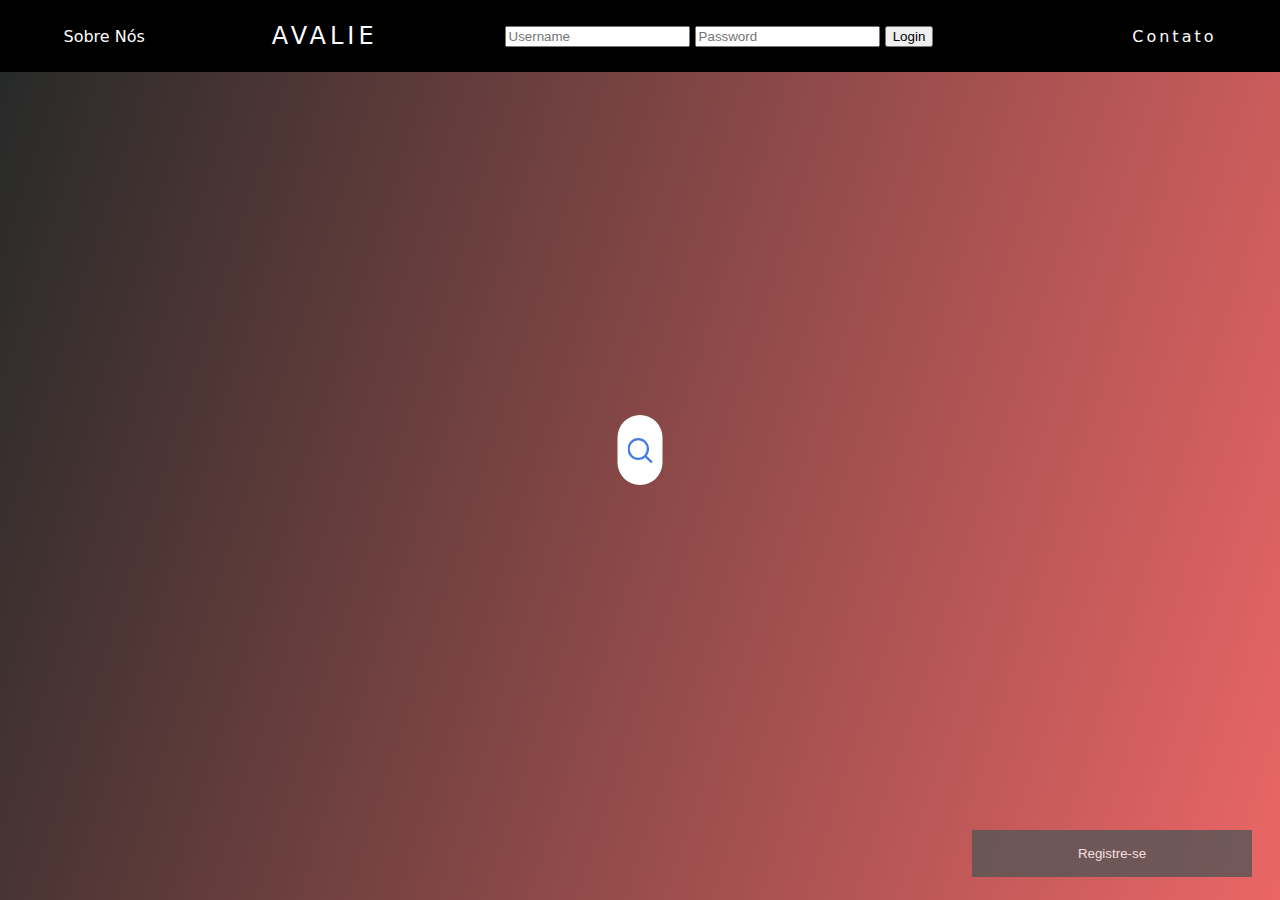
<file: do zero/index.html>
<!DOCTYPE html>
<html lang="en">
<head>
    <meta charset="UTF-8">
    <meta http-equiv="X-UA-Compatible" content="IE=edge">
    <meta name="viewport" content="width=device-width, initial-scale=1.0">
    <title>Document</title>
    <link rel="stylesheet" href="style.css">
</head>
<body>
    
   <header>
       <nav>
           <a href="index2.html">Sobre Nós</a>
           <a class="logo" href="">AVALIE</a>
           <!-- <div class="mobile-menu"> 
               <div class="line1"></div>
               <div class="line2"></div>
               <div class="line3"></div>
           </div> -->

           <div class="topnav">
            
            <div class="login-container">
              <form action="/action_page.php">
                <input type="text" placeholder="Username" name="username">
                <input type="text" placeholder="Password" name="psw">
                <button type="submit">Login</button>
              </form>
            </div>
          </div>



           <ul class="nav-list">
               <li>Contato</li> 
           </ul>
       </nav>
   </header>

    <div class="search-box">
        <input type="text" class="search-text"  placeholder="Pesquisar...">
        <a class="search-btn"></a>
            <img class="loupe-blue" src="loupe-blue.svg" alt="" width="25px" height="25px">
            <img class="loupe-white "src="loupe-white.svg" alt="" width="25px" height="25px">
        </a>
    </div>

    <button class="open-button" onclick="openForm()">Registre-se</button>
    
    

<div class="form-popup" id="myForm">
  <form action="/action_page.php" class="form-container">
    <h1>Crie sua conta</h1>

    <label for="email"><b>Email</b></label>
    <input type="text" placeholder="Enter Email" name="email" required>

    <label for="psw"><b>Senha</b></label>
    <input type="password" placeholder="Enter Password" name="psw" required>

    <button type="submit" class="btn">Login</button>
    <button type="button" class="btn cancel" onclick="closeForm()">Close</button>
  </form>
</div>
<script>
    function openForm() {
      document.getElementById("myForm").style.display = "block";
    }
    
    function closeForm() {
      document.getElementById("myForm").style.display = "none";
    }
    </script>
</body>
</html>
</file>
<file: do zero/style.css>
a {
    color: #fff;
    text-decoration: none;
    transition: 0.3s;

}

a:hover {
    opacity: 0.7;
}

.logo {
    font-size: 24px;
    text-transform: uppercase;
    letter-spacing: 4px;
}

nav {
    display: flex;
    justify-content: space-around;
    align-items: center;
    font-family: system-ui, Arial, Helvetica, Arial, sans-serif;
    background: #000000;
    height: 8vh;
}

.nav-list {
    list-style: none;
    display: flex;
    color: #fff;
}

.nav-list li {
    letter-spacing: 3px;
    margin-left: 32px;

}

/*.mobile-menu {
    display: none;
    cursor: pointer;
}*/

/*.mobile-menu div {
    width: 32px;
    height: 2px;
    background: #fff;
    margin: 8px;
} */

@media (max-width: 999px) {
    body {
        overflow-x: hidden;
    }
    .nav-list {
        position: absolute;
        top: 8vh;
        right: 0;
        width: 50vw;
        height: 92vh;
        background: #eb6666;
        flex-direction: column;
        align-items: center;
        justify-content: space-around;
        transform: translateX(100%);
    }
}
*/
/*.nav-list li {
    margin-left: 0;
    opacity: 0;
}*/

/*.mobile-menu {
    display: block;
}
*/
.nav-list.active {
    transform: translateX(0);
}

body {
    margin: 0;
    height: 100vh;
    width: 100wh;
    background: linear-gradient(287.56deg, #eb6666 0%, #242928 100%);
}

.search-box {
    position: absolute;
    top: 50%;
    left: 50%;
    transform: translate(-50%, -50%);

    background-color: #fff;
    height: 50px;
    padding: 10px;
    border-radius: 40px;

    display: flex;
    justify-content: space-between;
    align-items: center;
}

.search-text {
    background: none;
    border: 0;
    outline: 0;

    font-size: 16px;

    
    padding: 0;

    transition: 0.4s;
    width: 0;

}

/*.search-btn {
    width: 50px;
    height: 50px;
    border-radius: 50%;

    display: flex;
    justify-content: center;
    align-items: center;
    cursor: pointer;


}*/

.loupe-white {
    display: none;
}

.search-box:hover > .search-text{
    width: 320px;
    padding-left: 20px;
}

.search-box:hover > .search-btn {
    background: #447ce7;
}

.search-box:hover > .search-btn .loupe-blue {
    display: none;
}

.search-box:hover > .search-btn .loupe-white {
    display: block;
}

/* Button used to open the contact form - fixed at the bottom of the page */
.open-button {
    background-color: #555;
    color: white;
    padding: 16px 20px;
    border: none;
    cursor: pointer;
    opacity: 0.8;
    position: fixed;
    bottom: 23px;
    right: 28px;
    width: 280px;
  }
  
  /* The popup form - hidden by default */
  .form-popup {
    display: none;
    position: fixed;
    bottom: 0;
    right: 15px;
    border: 3px solid #f1f1f1;
    z-index: 9;
  }
  
  /* Add styles to the form container */
  .form-container {
    max-width: 300px;
    padding: 10px;
    background-color: white;
  }
  
  /* Full-width input fields */
  .form-container input[type=text], .form-container input[type=password] {
    width: 100%;
    padding: 15px;
    margin: 5px 0 22px 0;
    border: none;
    background: #f1f1f1;
  }
  
  /* When the inputs get focus, do something */
  .form-container input[type=text]:focus, .form-container input[type=password]:focus {
    background-color: #ddd;
    outline: none;
  }
  
  /* Set a style for the submit/login button */
  .form-container .btn {
    background-color: #04AA6D;
    color: white;
    padding: 16px 20px;
    border: none;
    cursor: pointer;
    width: 100%;
    margin-bottom:10px;
    opacity: 0.8;
  }
  
  /* Add a red background color to the cancel button */
  .form-container .cancel {
    background-color: red;
  }
  
  /* Add some hover effects to buttons */
  .form-container .btn:hover, .open-button:hover {
    opacity: 1;
  }
</file>
